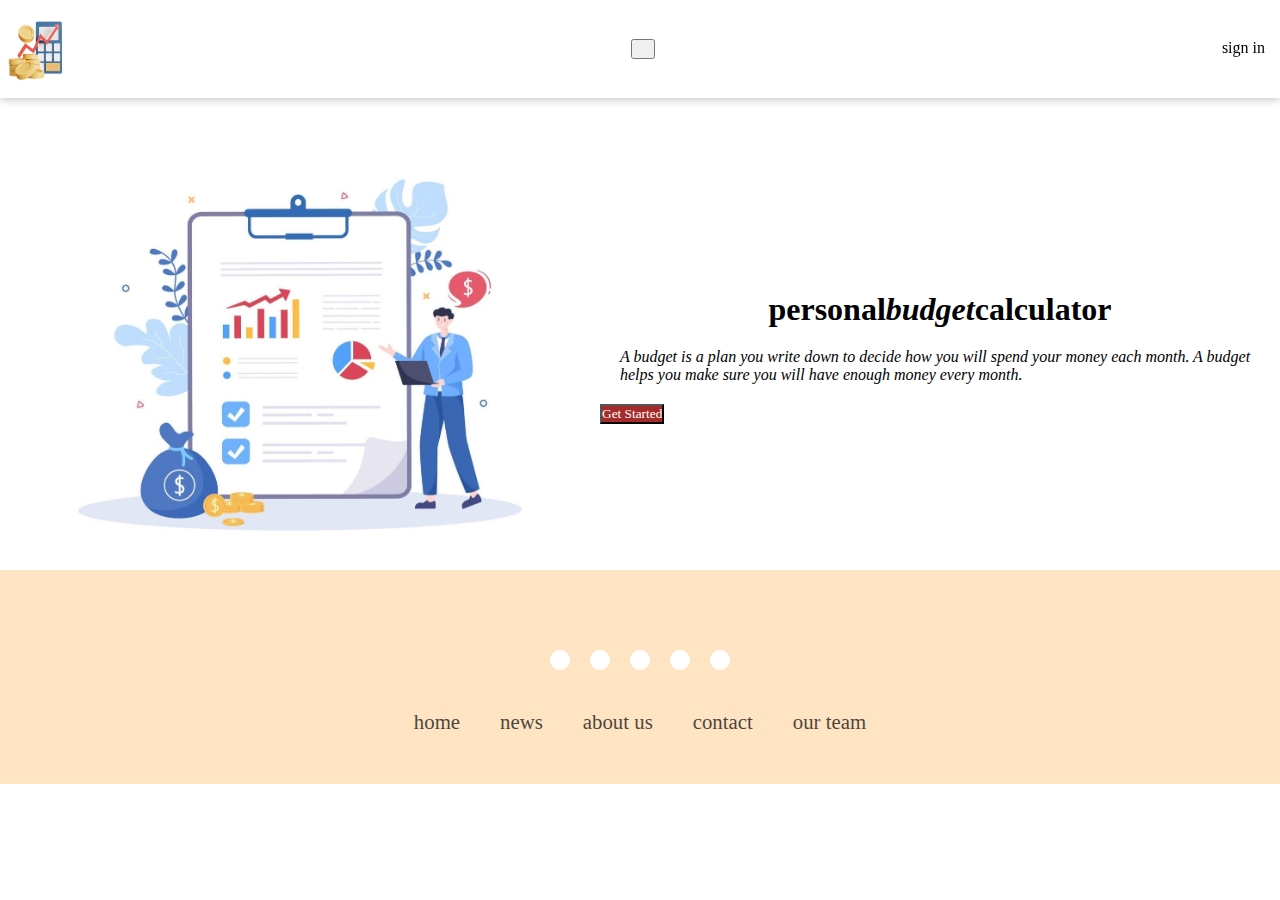
<file: index.html>
<!DOCTYPE html>
<html lang="en">
  <head>
    <meta charset="UTF-8" />
    <meta name="viewport" content="width=device-width, initial-scale=1.0" />
    <title>SpendWise</title>
    <link rel="stylesheet" href="style.css">
    <link rel="stylesheet" href="https://cdnjs.cloudflare.com/ajax/libs/font-awesome/6.4.2/css/all.min.css" integrity="sha512-z3gLpd7yknf1YoNbCzqRKc4qyor8gaKU1qmn+CShxbuBusANI9QpRohGBreCFkKxLhei6S9CQXFEbbKuqLg0DA==" crossorigin="anonymous" referrerpolicy="no-referrer" />
    <link href="https://cdn.jsdelivr.net/npm/bootstrap@5.3.2/dist/css/bootstrap.min.css" rel="stylesheet" integrity="sha384-T3c6CoIi6uLrA9TneNEoa7RxnatzjcDSCmG1MXxSR1GAsXEV/Dwwykc2MPK8M2HN" crossorigin="anonymous">
    <script src="https://cdn.jsdelivr.net/npm/bootstrap@5.3.2/dist/js/bootstrap.bundle.min.js" integrity="sha384-C6RzsynM9kWDrMNeT87bh95OGNyZPhcTNXj1NW7RuBCsyN/o0jlpcV8Qyq46cDfL" crossorigin="anonymous"></script>
    
    
  </head>
  <body style="font-family: 'Josefin Sans', sans-serif;" class="bg-light">
    <section id="home">

        <!-- nav section -->
    
        <nav>
            <div class="logo">
                <img src="images/logicon.jpg" width="80px" height="80px">
            </div>
            <div class="icon">
            <!-- <a href="" id="generate" onclick="myFunction()"><i class="fa-solid fa-qrcode fa-beat"></i></a> -->
            <button type="button" class="btn btn-link" onclick="myFunction()"><i class="fa-solid fa-qrcode fa-beat"></i></button>
            <!-- <button onclick="myFunction()">Try it</button> -->
            </div>
        <ul>
          
            <li><a href="login.html">sign in</a></li>
           
        </ul>
    
    </nav>
    </section>

    <div class="order">
        <div class="order-main">
            <div id="myDIV" style="display: none;" class="m-5">
                <img src="images/qrcodeimg.jpg" alt="" width="100px">
            </div>
            <div class="order-img">
                <img src="images/logbanner2.jpg" alt="" id="change">
            </div>
          
          <div class="button text-center inbutsec">
            <h1>personal <span><i class="m-2"> budget </i></span> calculator</h1>
                <p class="orderp"><i>A budget is a plan you write down to decide how you will spend your money each month. A budget helps you make sure you will have enough money every month.</i></p>
            <button style="color: white; background-color: brown;" class="btn ms-2 mb-5" onclick="getStarted()">
              Get Started
            </button>
          </div>
        </div>
      
    </div>
</div>
   




    <div class="footersec">
        <div class="footericons">
           <a href=""><i class="fa-brands fa-facebook"></i></a> 
           <a href=""><i class="fa-brands fa-instagram"></i></a> 
           <a href=""><i class="fa-brands fa-twitter"></i></a> 
           <a href=""><i class="fa-brands fa-google"></i></a> 
           <a href=""><i class="fa-brands fa-youtube"></i></a> 
        </div>
        <div class="footernav">
            <ul>
            <li><a href="">home</a></li> 
             <li><a href="">news</a></li> 
             <li><a href="">about us</a></li> 
             <li><a href="">contact</a></li> 
             <li><a href="">our team</a></li>
            </ul>
        </div>
    </div>
   
    <script>
      
      function myFunction() {
        var x = document.getElementById("myDIV");
        if (x.style.display === "none") {
      x.style.display = "block";
    } else {
      x.style.display = "none";
    }
  }

        function getStarted() {
  window.location = "./login.html";
}
    </script>
  </body>
</html>
</file>
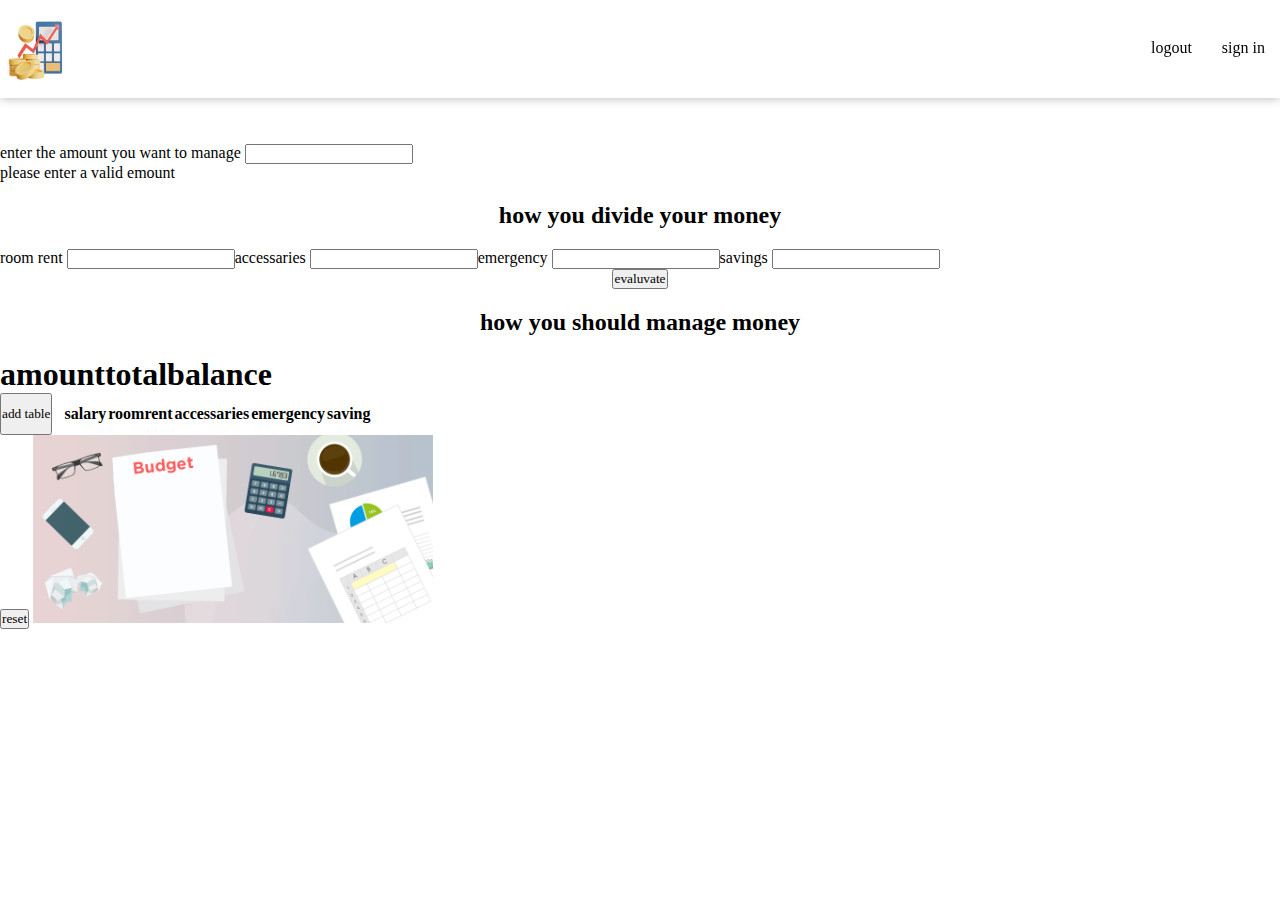
<file: homepage.html>
<!DOCTYPE html>
<html lang="en">
<head>
    <meta charset="UTF-8">
    <meta name="viewport" content="width=device-width, initial-scale=1.0">
    <title>budget calculator home page</title>
    <link rel="stylesheet" href="style.css">
    <link rel="stylesheet" href="https://cdnjs.cloudflare.com/ajax/libs/font-awesome/6.4.2/css/all.min.css" integrity="sha512-z3gLpd7yknf1YoNbCzqRKc4qyor8gaKU1qmn+CShxbuBusANI9QpRohGBreCFkKxLhei6S9CQXFEbbKuqLg0DA==" crossorigin="anonymous" referrerpolicy="no-referrer" />
    <link href="https://cdn.jsdelivr.net/npm/bootstrap@5.3.2/dist/css/bootstrap.min.css" rel="stylesheet" integrity="sha384-T3c6CoIi6uLrA9TneNEoa7RxnatzjcDSCmG1MXxSR1GAsXEV/Dwwykc2MPK8M2HN" crossorigin="anonymous">
    <script src="https://cdn.jsdelivr.net/npm/bootstrap@5.3.2/dist/js/bootstrap.bundle.min.js" integrity="sha384-C6RzsynM9kWDrMNeT87bh95OGNyZPhcTNXj1NW7RuBCsyN/o0jlpcV8Qyq46cDfL" crossorigin="anonymous"></script>
 <style>


.inputsececpense{
            display: flex;
        }
        .resultsecdiv{
            display: flex;
        }
        .spentmoneyhead{
            display: flex;
            margin: 20px;
            justify-content:center;
        }
        table{
            margin: 10px;
        }
        .tablesection{
            display: flex;
        }
        .divbtnsec{
            display: flex;
            justify-content: center;
        }
    @media screen and (max-width:500px) {
        #home nav ul{
        list-style: none;
        margin-right: 25px;
        display: flex;
        }
        .spentmoney h2{
           font-size: 18px;
        }
        .inputsececpense{
            display: block;
        }
        .resultsecdiv{
            display: block;
        }
        .spentmoneyhead{
            display: flex;
            justify-content: start;
        }
        .image{
            width: 150px;
        }
        .divbtnsec{
          display: block;
        }
        .tablesection{
            display: none;
        }
    }


 </style>  
</head>
<body class="">

    <section id="home">

        <!-- nav section -->
    
        <nav>
            <div class="logo">
                <img src="images/logicon.jpg" width="80px" height="80px">
            </div>
            <div class="icon">
            <!-- <a href="" id="generate" onclick="myFunction()"><i class="fa-solid fa-qrcode fa-beat"></i></a> -->
            <!-- <button onclick="myFunction()">Try it</button> -->
            </div>
        <ul>
            <li><a href="index.html">logout</a></li>
            <li><a href="login.html">sign in</a></li>
           
        </ul>
    
    </nav>
    </section>

<div class="container">
    <!-- input section -->
    <div class="mt-10 col-2">
        <label for="enter money">enter the amount you want to manage</label>
        <input id="entermoney" type="text" class=" border border-primary form-control">
        <p id="error" class=" ml-2 d-none mt-3">please enter a valid emount</p>
    </div>
    <!-- manage budgect section -->
    <div class="mt-10 spentmoney">
        <div class="spentmoneyhead"><p class="text-center"><h2>how you divide your money</h2></p></div>
        <div class="mt-5 inputsececpense">
            <div class="flex-grow-1 col-2">
                <label for="">room rent</label>
                <input  id="roomrent" type="text" class=" border border-secondary form-control py-1" >
            </div>
            <div class="col-1"></div>
            <div class="flex-grow-1 col-2">
                <label for="">accessaries</label>
                <input  id="accessaries" type="text" class=" border border-secondary form-control py-1">
            </div>
            <div class="col-1"></div>
            <div class="flex-grow-1 col-2">
                <label for="">emergency</label>
                <input  id="emergency" type="text" class=" border border-secondary form-control py-1">
            </div>
            <div class="col-1"></div>
            <div class="flex-grow-1 col-2">
                <label for="">savings</label>
                <input  id="savings" type="text" class=" border border-secondary form-control py-1">
            </div>
            <div class="col-2"></div>
        </div>
        <div class="mt-5">
            <div class="divbtnsec"> <button id="evaluvate" class="bg-secondary text-white py-2 px-4 " onclick="evaluvate()">evaluvate</button></div> 
           
        </div>
       
        <!-- manage budget section -->
        <div class="mt-10">
            <div class="spentmoneyhead"><p class="text-center"><h2>how you should manage money</h2></p></div>
            
                <div class="mt-5 resultsecdiv w-10">
                    <div class="shadow-lg bg-primary px-4 py-4">
                        <h1 class="font-bold text-white" >amount</h1>
                        <p id="amountpara" class="text-white"></p>
                    </div>
                    <div class="bg-danger shadow-lg px-4 py-4">
                        <h1 class="font-bold text-white text-xl" >total</h1>
                        <p id="totalpara" class="text-white"></p>
                    </div>
                    <div class="bg-warning shadow-lg px-4 py-4">
                        <h1 class="font-bold text-white" >balance</h1>
                        <p id="balancepara" class="text-white "></p>
                    </div>
                </div>
        </div>

    </div>
  
    <div class="row tablesection">
        <div class="divbtnsec"><button class="btn bg-danger mt-5" onclick="displaydata()">add table</button></div>
        <div class="col-2"></div>
        <div class="col-8">
            
                <table class="border border-3 border-primary table table-striped">
                    <thead>
                        <tr>
                            <th class="border border-3 border-primary p-2">salary</th>
                            <th class="border border-3 border-primary p-2">roomrent</th>
                            <th class="border border-3 border-primary p-2">accessaries</th>
                            <th class="border border-3 border-primary p-2">emergency</th>
                            <th class="border border-3 border-primary p-2">saving</th>
                        </tr>
                    </thead>
                    <tbody id="result">
    
                    </tbody>
                    </table>
          
        </div>
    </div>
    <div class="row">
        <div class="col-2"></div>
        <div class="col-3"><div class="col-2">
            <button id="reset" class="btn bg-secondary " onclick="reset()">
            reset
           </button>
           <img src="images/homeimg.gif" alt="" width="400" class="image">
    </div></div>
    </div>
</div>

<script>
var entermoney=document.getElementById('entermoney')

var roomrent=document.getElementById('roomrent')
var accessseries=document.getElementById('accessaries')
var emergency=document.getElementById('emergency')
var saving=document.getElementById('savings')

function evaluvate(){
if(roomrent.value==""|| accessseries.value==""|| emergency.value=="" || saving.value==""){
 alert("please fill the form")
 console.log(roomrent.value);
 
}
else{
    var roomper=parseInt(roomrent.value)
    var accessper=parseInt(accessseries.value)
    var emerper=parseInt(emergency.value)
    var saveper=parseInt(saving.value)
    var total=roomper+accessper+emerper+saveper
    var amount=entermoney.value
    var salaryamount=amount
    var balance=amount-total
    amountpara.innerHTML=`${salaryamount}`
    totalpara.innerHTML=`${total}`
    balancepara.innerHTML=`${balance}`


    
}

var balanceamont=balance

}

function reset(){
entermoney.value=``
roomrent.value=``
accessaries.value=``
emergency.value=``
savings.value=``
amountpara.innerHTML=``
totalpara.innerHTML=``
balancepara.innerHTML=``
result.innerHTML=``
}

function displaydata(){  
   htmldata=`
                 <tr>
                    <td class="border border-3 border-secondary">${entermoney.value}</td>
                    <td class="border border-3 border-primary" >${roomrent.value}</td>
                    <td class="border border-3 border-primary" >${accessaries.value}</td>
                    <td class="border border-3 border-primary" >${emergency.value}</td>
                    <td class="border border-3 border-primary" >${saving.value}</td> 
                </tr>   
                `
                result.innerHTML+=htmldata
 }




</script>
</body>
</html>
</file>
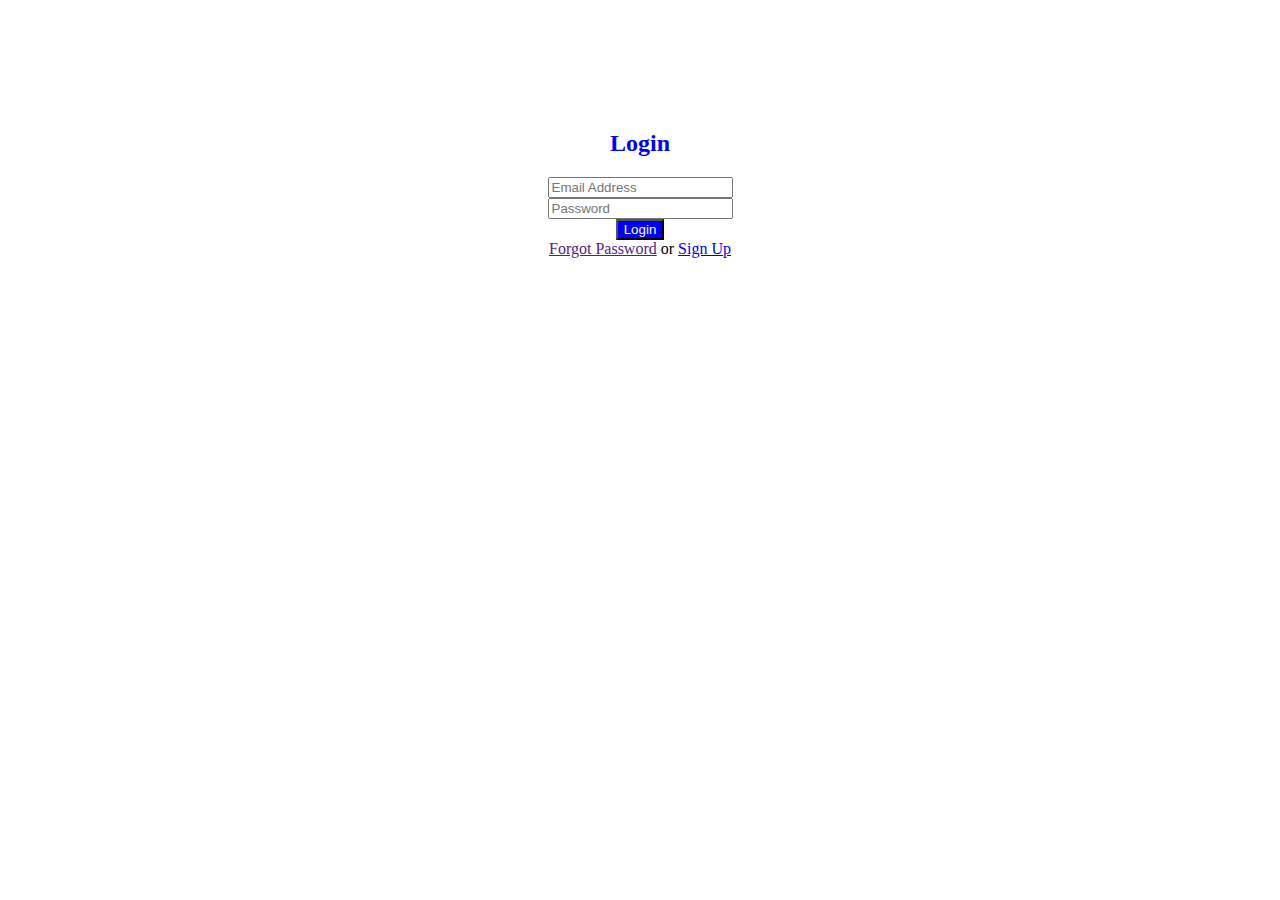
<file: login.html>
<!DOCTYPE html>
<html lang="en">
<head>
    <meta charset="UTF-8">
    <meta name="viewport" content="width=device-width, initial-scale=1.0">
    <title>Login</title>
    <link href="https://cdn.jsdelivr.net/npm/bootstrap@5.3.2/dist/css/bootstrap.min.css" rel="stylesheet" integrity="sha384-T3c6CoIi6uLrA9TneNEoa7RxnatzjcDSCmG1MXxSR1GAsXEV/Dwwykc2MPK8M2HN" crossorigin="anonymous" />
    <script src="https://cdn.jsdelivr.net/npm/bootstrap@5.3.2/dist/js/bootstrap.bundle.min.js" integrity="sha384-C6RzsynM9kWDrMNeT87bh95OGNyZPhcTNXj1NW7RuBCsyN/o0jlpcV8Qyq46cDfL" crossorigin="anonymous"></script>
    <link rel="stylesheet" href="https://cdnjs.cloudflare.com/ajax/libs/font-awesome/6.4.2/css/all.min.css" integrity="sha512-z3gLpd7yknf1YoNbCzqRKc4qyor8gaKU1qmn+CShxbuBusANI9QpRohGBreCFkKxLhei6S9CQXFEbbKuqLg0DA==" crossorigin="anonymous" referrerpolicy="no-referrer" />
    <link rel="icon" type="image/png" href="https://play-lh.googleusercontent.com/2VaPA06HyAdBriAyqawivmyifgEVblRge-z5dD8wcJy6K3icNt4PkvA0H2EINHjZTA">
  <style>


    .container{
      width: 500px;
    }
    @media screen and (max-width:500px) {
      .container{
    padding: 0px;
    width: 320px;
    margin-bottom: 100%;
      }
    }
  </style>
  
  
  </head>
<body style="background-image: url('https://img.freepik.com/premium-photo/silver-calculator-with-gray-keyboard-is-lying_151013-2460.jpg?size=626&ext=jpg'); background-repeat: no-repeat; background-size: cover;">
 <center>
  <div class="container p-5 rounded shadow" style="margin-top: 130px;">
    <div class="row d-block">
        <div class="col-12">
            <h2 style="color: blue;" class="text-center mb-4 text-decoration-underline">Login</h2>
        </div>
        <div class="col-8 mb-3">
            <input id="email1" type="email" class="form-control" placeholder="Email Address"/>
          </div>  
        <div class="col-8 mb-3">
          <input id="pwd1" type="password" class="form-control" placeholder="Password"/>
        </div>
        <div class="col-8 mb-3">
          <button class="btn w-100" style="background-color: blue; color: white;" onclick="loginUser()">Login</button>
        </div>
        <div class="row">
            <div class="col-11">
                <a href="" class="text-decoration-none ms-4">Forgot Password</a>
                <span class="mx-2">or</span>
                <a href="./register.html" class="text-decoration-none">Sign Up</a>
            </div>
        </div>
        </div>
    </div>
  </center>
    <script>function loginUser() {
        emailid = email1.value;
        password = pwd1.value;
      
        if (emailid === "" || password === "") {
          alert("Please fill the form");
          return;
      }
      
        if (emailid in localStorage) {
          let accountDetails = JSON.parse(localStorage.getItem(emailid));
      
          if (password == accountDetails.password) {
            alert("Login successful");
            localStorage.setItem("CURRENT-USER", JSON.stringify(accountDetails));
            window.location = "./homepage.html";
          } else {
            alert("Incorrect password");
          }
        } else {
          alert("User is not registered....");
          window.location = "./register.html";
        }
      }
      
      function logOut() {
        window.location = "./login.html";
        alert("Thank you...Visit Again😊😊");
      }
      
      
      
      let username = localStorage.getItem("USERNAME");
      console.log(username);
      </script>
  </body>
</html>
</file>
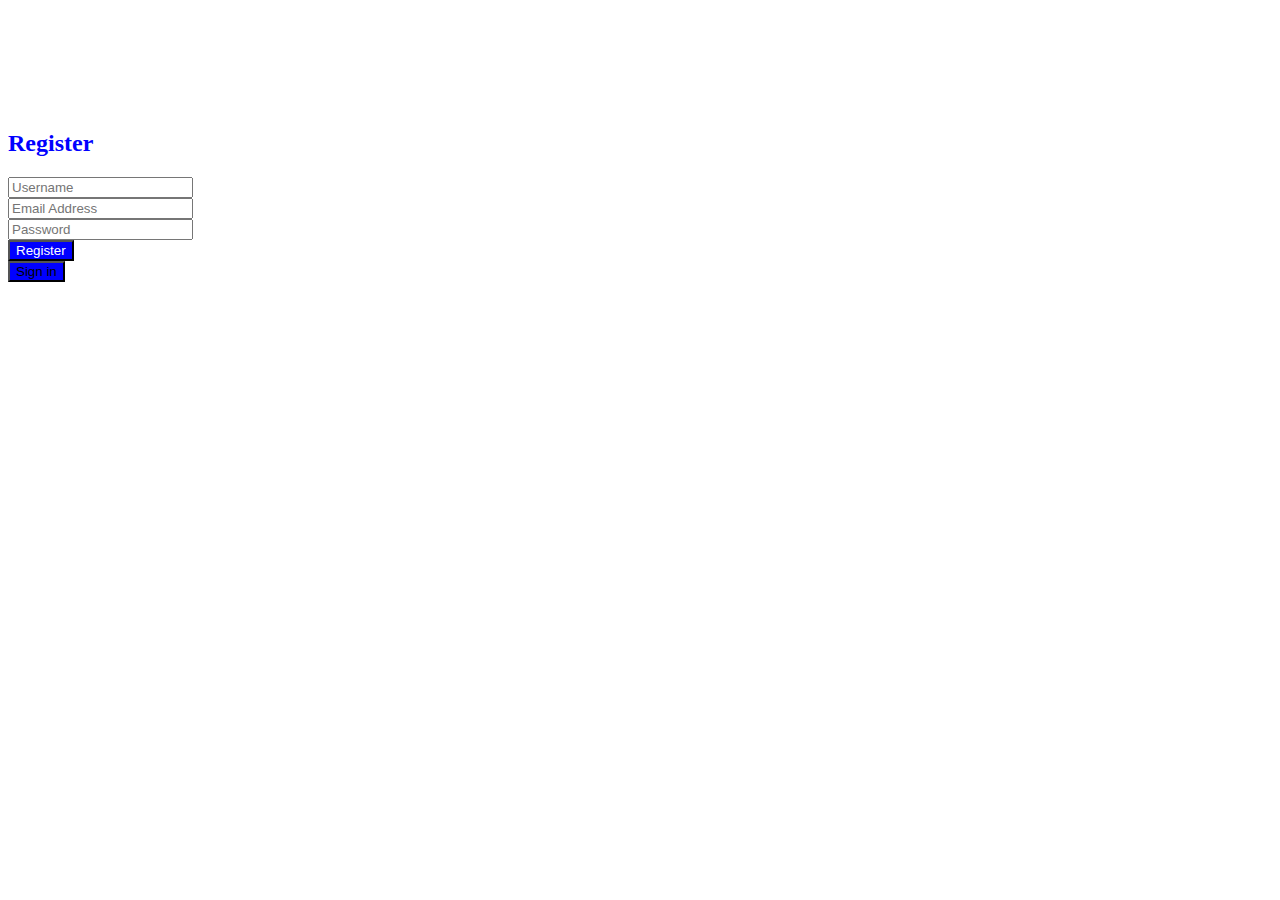
<file: register.html>
<!DOCTYPE html>
<html lang="en">
<head>
    <meta charset="UTF-8">
    <meta name="viewport" content="width=device-width, initial-scale=1.0">
    <title>Register</title>
    <link href="https://cdn.jsdelivr.net/npm/bootstrap@5.3.2/dist/css/bootstrap.min.css" rel="stylesheet" integrity="sha384-T3c6CoIi6uLrA9TneNEoa7RxnatzjcDSCmG1MXxSR1GAsXEV/Dwwykc2MPK8M2HN" crossorigin="anonymous" />
    <script src="https://cdn.jsdelivr.net/npm/bootstrap@5.3.2/dist/js/bootstrap.bundle.min.js" integrity="sha384-C6RzsynM9kWDrMNeT87bh95OGNyZPhcTNXj1NW7RuBCsyN/o0jlpcV8Qyq46cDfL" crossorigin="anonymous"></script>

  <link rel="icon" type="image/png" href="https://play-lh.googleusercontent.com/2VaPA06HyAdBriAyqawivmyifgEVblRge-z5dD8wcJy6K3icNt4PkvA0H2EINHjZTA">
  

  <style>


    .container{
      width: 500px;
    }
    @media screen and (max-width:500px) {
      .container{
    padding: 0px;
    width: 300px;
    margin-bottom: 100%;
      }
    }
  </style>


</head>
  <body style="background-image: url('https://us.123rf.com/450wm/somemeans/somemeans2002/somemeans200200041/140550733-copybook-with-budget-planning-text-notebook-with-calculator-and-cup-of-coffee-on-white-background.jpg?ver=6'); background-repeat: no-repeat; background-size: cover;">
    <div class="container p-5 rounded shadow" style="margin-top: 130px;">
      <div class="row d-block">
        <div class="col">
            <h2 class="text-center mb-4 text-decoration-underline"  style="color: blue;">Register</h2>
        </div>
        <div class="col-12 mb-3">
          <input id="uname" type="text" class="form-control" placeholder="Username"/>
        </div>
        <div class="col-12 mb-3">
            <input id="email" type="email" class="form-control" placeholder="Email Address"/>
          </div>  
        <div class="col-12 mb-3">
          <input id="pwd" type="password" class="form-control" placeholder="Password"/>
        </div>
        <div class="col-12 mb-3">
          <button class="btn w-100"  style="background-color: blue; color: white;" onclick="registerUser()">Register</button>
        </div>
        <div class="col-12">
            <button class="btn text-white w-100"  style="background-color: blue;" onclick="signIn()">Sign in</button>
          </div>  
      </div>
    </div>
    <script>function registerUser() {
      const userData = {
        username: uname.value,
        emailid: email.value,
        password: pwd.value,
      };
      if(uname.value == "" || email.value == "" || pwd.value == "")
      {
        alert("Please fill the form");
      }
      else{
        if(userData.emailid in localStorage)
        {
          alert("User already exists");
        }else{
                
            localStorage.setItem(userData.emailid, JSON.stringify(userData));
            localStorage.setItem("USERNAME", userData.username); 
            alert("User details added");
            window.location = "./login.html";
        }
    }
    }
    function signIn(){
      window.location = "./login.html";
    }
    </script>
</body>
</html>
</file>
<file: style.css>
*{
    margin: 0;
    padding: 0;
    box-sizing: border-box;
    font-family: 'Times New Roman', Times, serif;
}
#home{
    width: 50%;
    height: 16vh;
}

#home nav{
    display: flex;
   justify-content: space-between;
    align-items: center;
    position: fixed;
    right: 0;
    left: 0;
    background: white;
    box-shadow: 0 0 10px rgba(0, 0,0, 0.3);
    z-index: 1000;
}
#home nav img{
    margin: 7px 0;
}

#home nav ul{
    list-style: none;
    
    display: flex;

}
#home nav ul li{
   
    margin: 15px;
}
#home nav ul li a{
    text-decoration: none;
    color: black;
}
#home nav ul li a::after{
    content: '';
    width: 0%;
    height: 2px;
    background: #fac031;
    display: block;
    transition: 0.2s;
}
#home nav ul li a:hover:after{

    width: 100%;
}
#home nav ul li a:hover{
    color: #fac031;
}
.icon i{
    margin-right: 20px;
}

.main{
    display: flex;
    justify-content: center;
    align-items: center;
    height: 100vh;
}
.mainbtn{
    padding: 10px 16px;
    text-decoration: none;
    color: beige;
    font-size: 1.2rem;
    cursor: pointer;
    outline: none;
}
.modal{
    position: fixed;
    height: 100vh;
    width: 100%;
    z-index: 1000;
    top: 0;
    left: 0;background-color: #fac031;
    opacity: 0;
    visibility: hidden;
    transition: all 0.5s;
}
.content{
    position: absolute;
    top:50%;
    left:50%;
    transform: translate(-50%, -50%);
}



.order{
    width: 100%;
    /* height: 100vh; */
   
}
.order h1{
    display: flex;
    align-items: center;
    justify-content: center;
}
.order .order-main{
    display: flex;
    align-items: center;
    justify-content: space-around;
}
.order .order-main .order-img img{
    width: 600px;
}
.orderp{
    margin: 20px;
}

.footersec{
    background-color: bisque;
    width: 100%;
    padding: 70px 30px 20px;
}
.footericons{
    display: flex;
    justify-content: center;
}
.footericons a{
    text-decoration: none;
    padding: 10px;
    background-color: white;
    margin: 10px;
    border-radius: 50%;
} 
.footericons a i{
    margin: 0px;
}
.footericons a:hover{
    background-color: #fac031;
    transition: 0.3s;
}
.footernav{
    margin: 30px 0;
}
.footernav ul{
    display: flex;
    justify-content: center;
}
.footernav ul li {
    list-style: none;
}
.footernav ul li a{
    text-decoration: none;
   color: black;
    margin: 20px;
    font-size: 1.3em;
    opacity: 0.7;
    transition: 0.5s;
}
.footernav ul li a:hover{
    opacity: 1;
}
.footerbottom{
    padding: 20px;
    text-align: center;
    background-color: antiquewhite;
}


@media screen and (max-width:500px) {

 /* .order .order-main{
       display: block;
    }  
    .order .order-main .order-img img{
        width: 350px;
        height: 300px;
    }
    form{
        display: block;
       margin-top: 1px;
       margin-left: 10px;
       margin-right: 10px;
      
    }
    form .order-btn{
        padding: 2xpx;
        background: blueviolet;
        color: white;
        width: 40%;
        text-align: center;
        margin-top: 20px;
        text-decoration: none;
    
    }
    .passwordsec a{
        margin-top: 9px;
    }
    .footernav ul{
        display: block;
        justify-content: center;
    }
    #home nav ul{
        list-style: none;
        margin-right: 25px;
        display: flex;
    
    } */
    .order .order-main .order-img{
        display: flex;
        justify-content: center;
    }
    .order .order-main .order-img img{
        width: 300px;
        height: 300px;
    }
    #home nav{
       display: flex;
       justify-content: start;
    }
    .order .order-main{
        display: block;
     } 
     .inbutsec{
        width: 400px;
        margin-left: 0px;
        margin-right: 0px;
     } 
     .footersec{
        margin: 0px;
        padding: 10px 10px 10px;
     }
     .footernav ul{
        display: block;
     }
     .footericons{
        display: flex;
        justify-content: start;
    }
    .inbutsec h1{
        margin: 5px;
        font-size: 30px;
    }
    .order h1{
        display: flex;
        align-items: center;
        justify-content: start;
    }
    .orderp{
       margin: 0px;
    }
    .inbutsec{
        width: 100%;
    }
}
</file>
